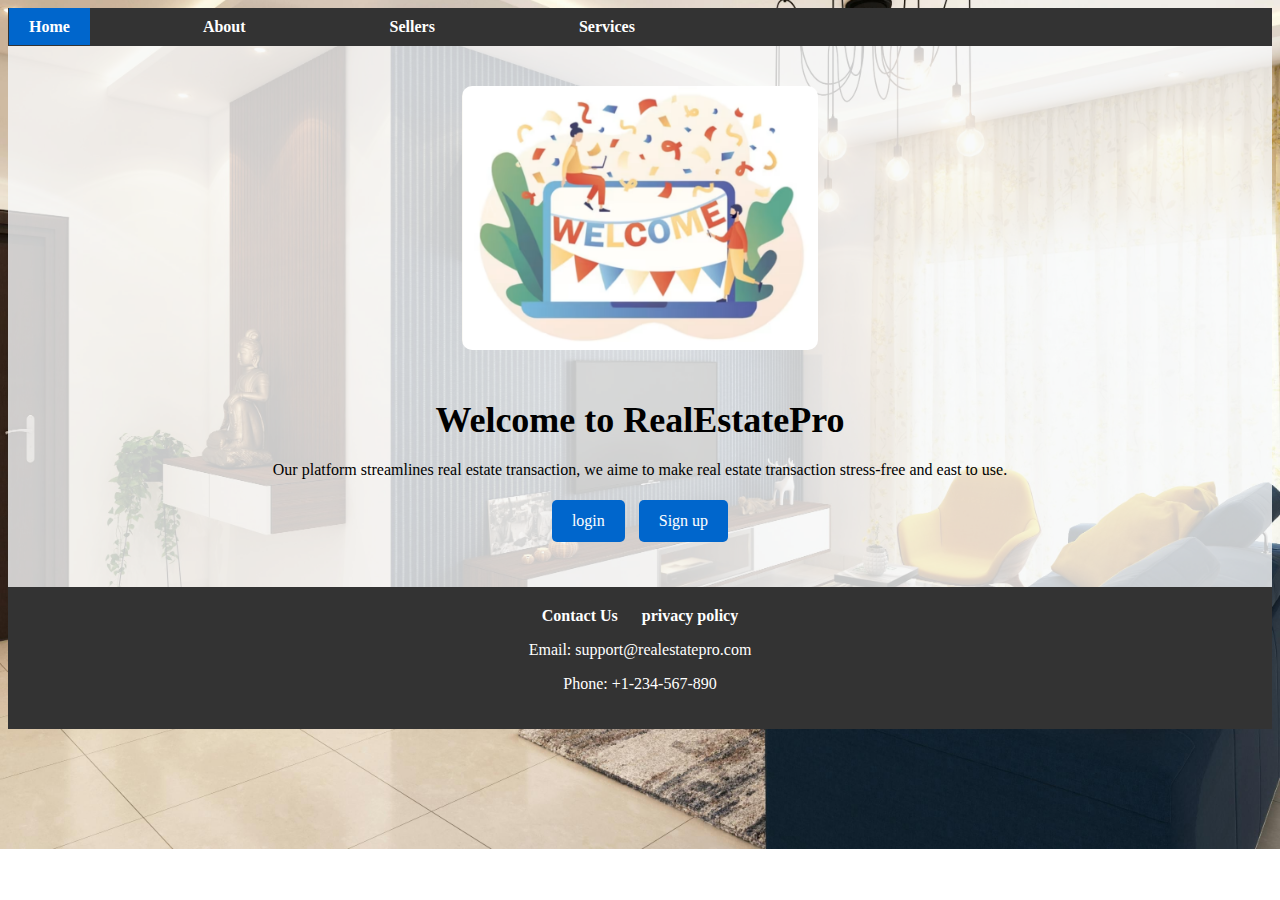
<file: homepage.html>
<!DOCTYPE html>
<html lang="en">
<head>
    <meta charset="UTF-8">
    <meta name="viewport" content="width=device-width, initial-scale=1.0">
    <title>Real Estae Platform</title>
    <link rel="stylesheet" href="homepage.css">
</head>
<body>
    <!--navigation menu-->
    <header>
        <nav>
            <!--<div class="logo">RealEstatePro</div>-->
            <ul class="menu">
                <li><a href="#" class="current">Home</a></li>
                <li><a href="#">About</a></li>
                <li><a href="#">Sellers</a></li>
                <li><a href="services.html">Services</a></li>
            </ul>
        </nav>
    </header>

    <!--Intro section-->
    <main>
        <section class="intro">
            <!-- welcoming image -->
             <img src="welcome.png" alt="Welcome to Real Estate Pro" class="welcome-image">

             <!--welcoming message-->
             <h1>Welcome to RealEstatePro</h1>
             <p>
                Our platform streamlines real estate transaction, we aime to make real estate transaction stress-free and east to use.
             </p>

             <div class="auth-buttons">
                <a href="login.php" class="btn">login</a>
                <a href="signup.php" class="btn">Sign up</a>
             </div>
        </section>
    </main>
    <footer>
        <div class="footer-links">
            <a href="#">Contact Us</a>
            <a href="#">privacy policy</a>
        </div>
        <div class="footer-contact">
            <p>Email: support@realestatepro.com</p>
            <p>Phone: +1-234-567-890</p>
        </div>
    </footer>
    
</body>
</html>
</file>
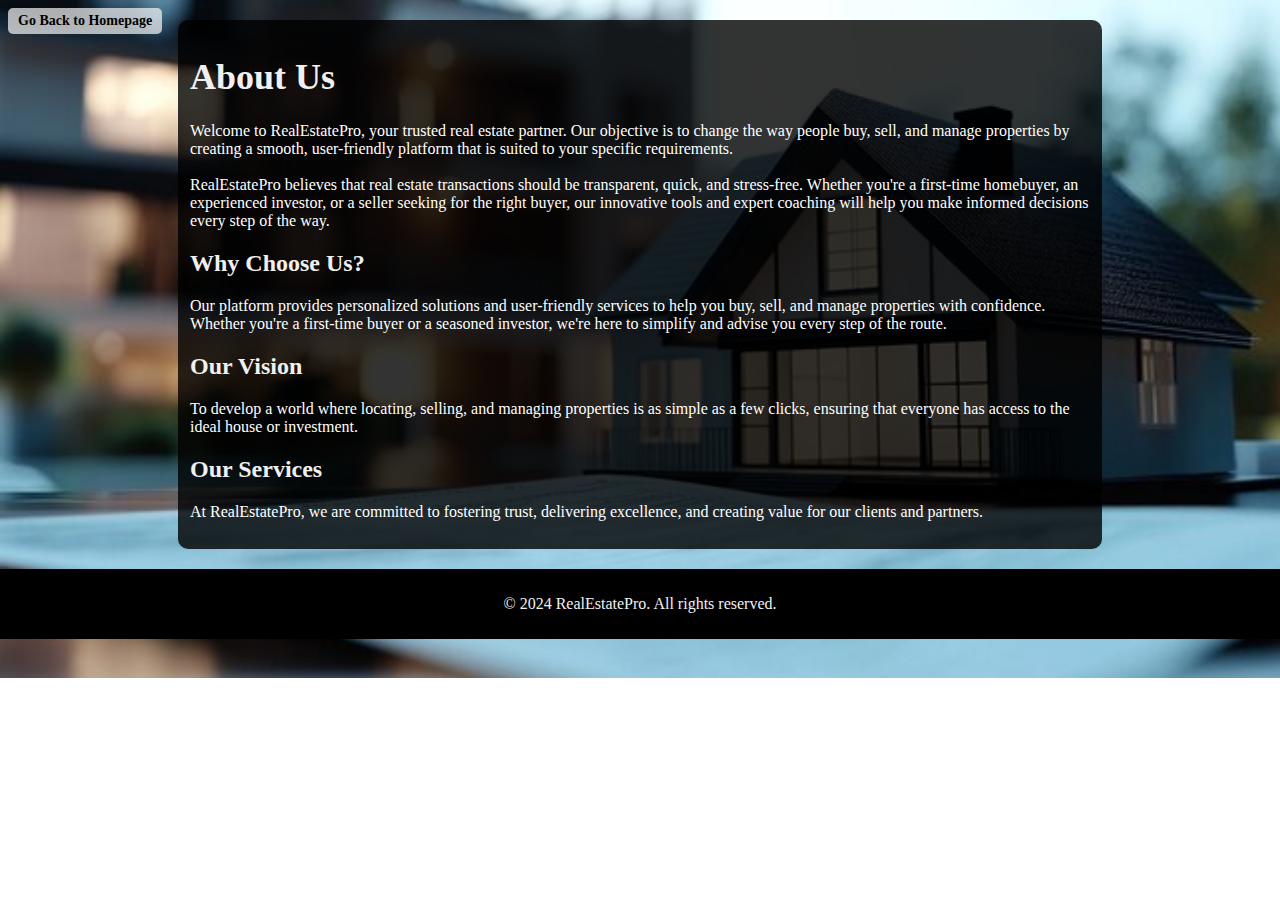
<file: services.html>
<!DOCTYPE html>
<html lang="en">
<head>
    <meta charset="UTF-8">
    <meta name="viewport" content="width=device-width, initial-scale=1.0">
    <title> Services | RealEstatePro</title>
    <link rel="stylesheet" href="services.css">
</head>
<body>

    <main>
        <!-- About Us Section -->
        <section id="about-us">
            <h1>About Us</h1>
            <p>
                Welcome to RealEstatePro, your trusted real estate partner. Our objective is to change the way people buy,
                sell, and manage properties by creating a smooth, user-friendly platform that is suited to your specific requirements. <br> <br>
                RealEstatePro believes that real estate transactions should be transparent, quick, and stress-free. 
                Whether you're a first-time homebuyer, an experienced investor, or a seller seeking for the right buyer, 
                our innovative tools and expert coaching will help you make informed decisions every step of the way.
            </p>
        </section>

        <!-- Why Choose Us Section -->
        <section id="why-choose-us">
            <h2>Why Choose Us?</h2>
            <p>
                Our platform provides personalized solutions and user-friendly services to help you buy, sell, and manage properties with confidence. 
                Whether you're a first-time buyer or a seasoned investor, we're here to simplify and advise you every step of the route.
            </p>
        </section>

        <section id="Vision">
            <h2>Our Vision</h2>
            <p>
                To develop a world where locating, selling, and managing properties is as simple as a few clicks, 
                ensuring that everyone has access to the ideal house or investment.
            </p>
        </section>

        <!-- Our Services Section -->
        <section id="services">
            <h2>Our Services</h2>
            <p>
                At RealEstatePro, we are committed to fostering trust, delivering excellence, and creating value 
                for our clients and partners. 
            </p>
        </section>
    </main>

    <footer>
        <p>&copy; 2024 RealEstatePro. All rights reserved.</p>
    </footer>

    <a href="homepage.html" class="home">Go Back to Homepage</a>
</body>
</html>
</file>
<file: homepage.css>
.intro{
    padding: 40px;
    text-align: center;
    background-color: rgba(248, 249, 250, 0.8);

}

.welcome-image{
    max-width: 30%;
    height: auto;
    margin-bottom: 20px;
    border-radius: 10px;
}

.intro h1{
    font-size: 36px;
    margin-bottom: 20px;
}

intro p{
    font-size: 18px;
    color: #555;
    margin-bottom: 30px;
}

.auth-buttons .btn {
    text-decoration: none;
    background-color: #0066cc;
    color: white;
    padding: 12px 20px;
    border-radius: 5px;
    margin: 5px;
    font-size: 16px;
    display: inline-block;
    transition: background-color 0.3s;
}

.auth-buttons .btn:hover{
    background-color: #004080;
}

header {
    background-color: #333;
    color: #fff;
    padding: 10px 20px;
    display: flex;
    justify-content: space-between;
    align-items: center;
}

.logo {
    font-size: 40px;
    font-weight: bold;
}

.menu {
    list-style-type: none;
    display: flex;
    margin: 0;
    padding: 0;
    gap: 120px;
}

.menu li{
    display: inline-block;
}

.menu li a{
    text-decoration: none;
    color: #fff;
    font-weight: bold;
    font-size: 8px 12px;
    padding: 8px 12px;
    transition: color 0.3s;
}
.menu li a:hover {
    color: #00bcd4;
}

.menu li a.current {
    background-color: #0066cc;
    color: white;
    pointer-events: none;
    cursor: default;

    padding: 10px 20px;
    border-radius: 0px;
    margin: -19px;
}

body{
    background-image: url('background.jpg');
    background-size: cover;
    background-position: center;
    background-repeat: no-repeat;
}

footer {
    background-color: #333;
    color: #fff;
    padding: 20px;
    text-align: center;
}

.footer-links a{
    color: #fff;
    text-decoration: none;
    margin: 0 10px;
    font-weight: bold;
}

.footer-links a:hover{
    color: #00bcd4;
}
</file>
<file: services.css>
body {
    background-image: url('home.png'); /* Use the uploaded image as the background */
    background-size: cover;
    background-position: center;
    background-repeat: no-repeat;
    color: white;
    font-family: 'Cinzel', serif; /* Apply the Cinzel font */
    margin: 0;
    padding: 0;
}

main {
    background-color: rgba(0, 0, 0, 0.8);
    padding: 12px;
    border-radius: 10px;
    max-width: 900px;
    margin: 20px auto;
    color: #fff;
    font-family: 'Cinzel', serif; /* Apply the Cinzel font */
}

h1, h2 {
    color: #f0f0f0;
    font-family: 'Cinzel', serif; /* Ensure headings use the font */
}

footer {
    background-color: rgba(0, 0, 0, 1);
    color: #f0f0f0;
    text-align: center;
    padding: 10px 20px;
    font-family: 'Cinzel', serif; /* Apply Cinzel font to the footer */
}
h1 {
    font-size: 36px;
    font-weight: 700; /* Use bold weight */
}

.home {
    position: absolute; /* Position the link relative to the page */
    top: 8px; /* Distance from the top */
    left: 8px; /* Distance from the left */

    color: rgb(1, 1, 1); /* Link text color */
    text-decoration: none; /* Remove underline */
    background-color: rgba(246, 246, 246, 0.7); /* Background color for better visibility */
    padding: 5px 10px; /* Add padding for clickability */
    border-radius: 5px; /* Rounded corners */
    font-family: 'Cinzel', serif; /* Font family */
    font-size: 14px; /* Adjust font size */
    font-weight: bold; /* Bold text */
    transition: background-color 0.3s ease; /* Smooth hover effect */
}

.home:hover {
    background-color: rgba(255, 255, 255, 0.2); /* Change background color on hover */
}
</file>
